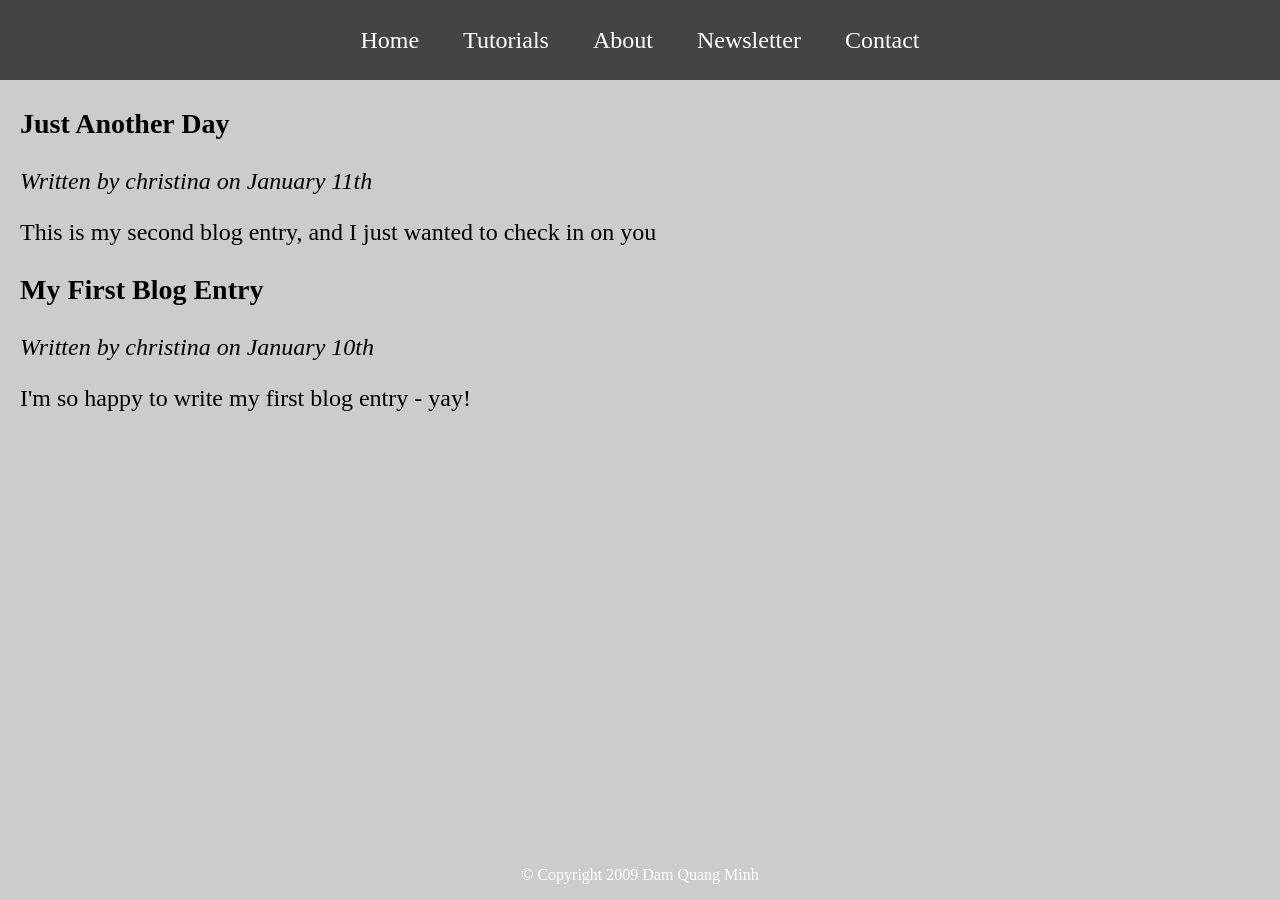
<file: index.html>
<!DOCTYPE html>
<html>
    <head>
        <meta charset="UTF-8">
        <link rel="stylesheet" href="simple-website.css">
        <title>Simple Website</title>
    </head>
    <body>
        <nav>
        <ul>
            <li><a href="####">Home</a></li>
            <li><a href="####">Tutorials</a></li>
            <li><a href="####">About</a></li>
            <li><a href="####">Newsletter</a></li>
            <li><a href="####">Contact</a></li>
        </ul>
    </nav>

        <section>
            <article>
                <header>
                    <h1>Just Another Day</h1>
                    <p>Written by christina on January 11th</p>
                </header>
                <p>This is my second blog entry, and I just wanted to check in on you</p>
            </article>
            <article>
                <header>
                    <h1>My First Blog Entry</h1>
                    <p>Written by christina on January 10th</p>
                </header>
                <p>I'm so happy to write my first blog entry - yay!</p>
            </article>
        </section>


        <footer>
            <p>&copy Copyright 2009 Dam Quang Minh</p>
        </footer>

</body>
</html>
</file>
<file: simple-website.css>
body {
    margin: 0px;
    padding: 0px;
    background-color: #CCCCCC;
}
ul {
    background-color: #444;
    text-align: center;
    margin: 0px;
    padding: 0px;
    list-style: none;
}
li {
    display: inline-block;
    font-size: 24px;
    height: 40px;
    line-height: 40px;
    padding: 20px;
}
a {
    text-decoration: none;
    color: #ffffff;
}

section {
    margin-left: 20px;
}
article h1 {
    font-size: 28px;
}
article p {
    font-size: 24px;
}
header p {
    font-style: italic;
}

footer {
    background-color: #444;
}
footer p {
    color: #fff;
    text-align: center;
    position: fixed;
    bottom: 0;
    width: 100%;
}
</file>
